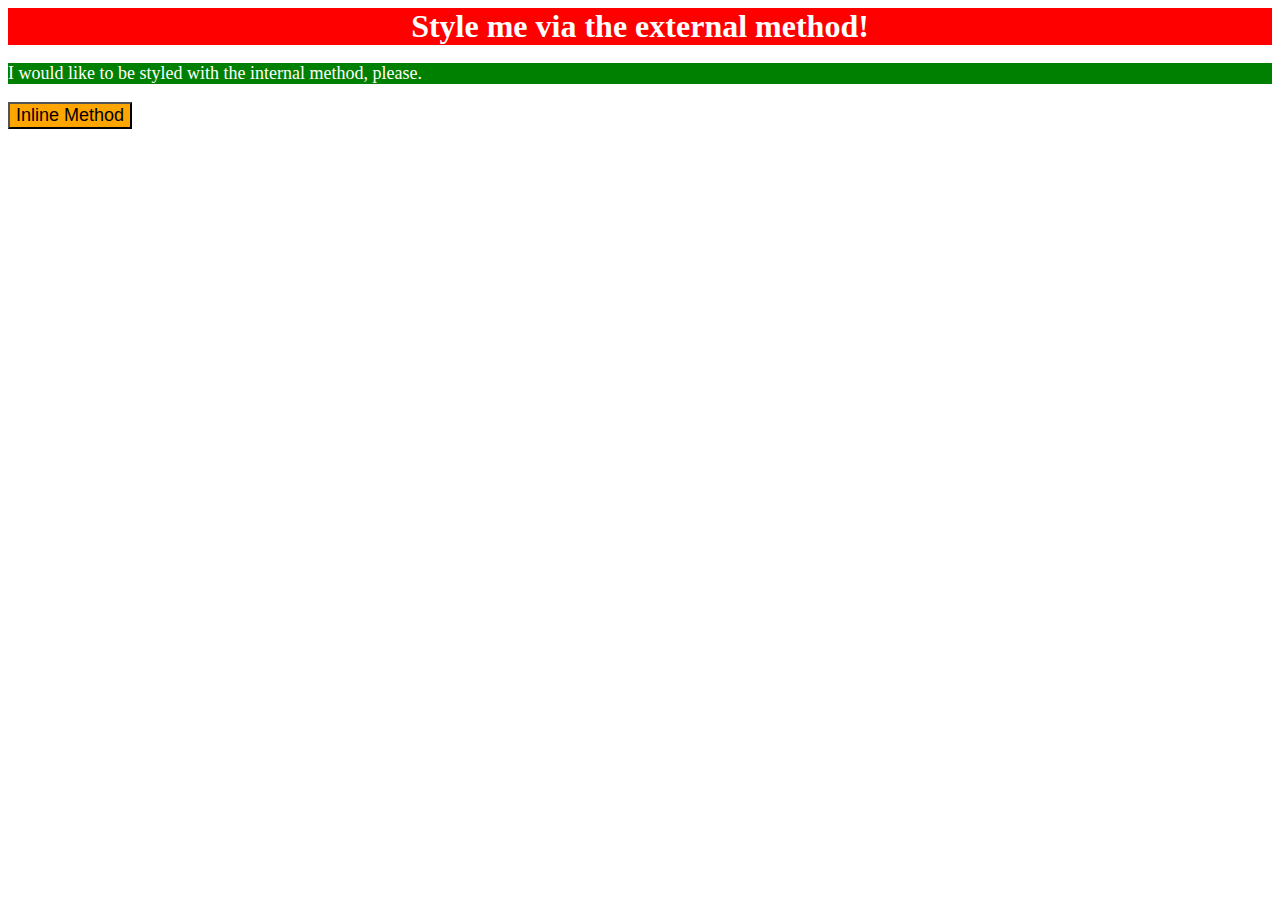
<file: foundations/intro-to-css/01-css-methods/index.html>
<!DOCTYPE html>
<html lang="en">
  <link>
    <meta charset="UTF-8">
    <meta http-equiv="X-UA-Compatible" content="IE=edge">
    <meta name="viewport" content="width=device-width, initial-scale=1.0">
    <title>Methods for Adding CSS</title>
    <link rel="stylesheet" href="style.css">
  </head>
  <body>
    <div>Style me via the external method!</div>
    <p>I would like to be styled with the internal method, please.</p>
    <button>Inline Method</button>
  </body>
</html>
</file>
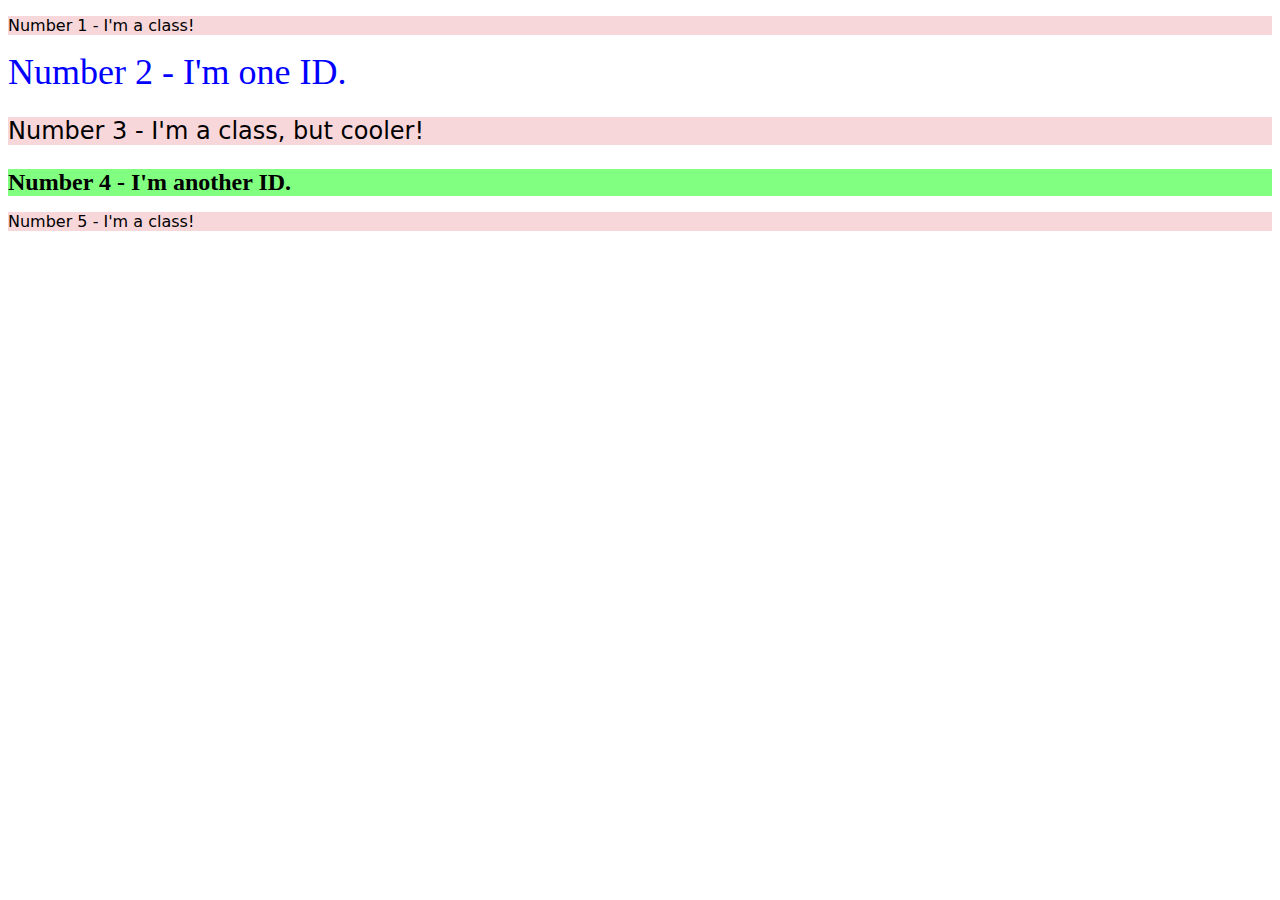
<file: foundations/intro-to-css/02-class-id-selectors/index.html>
<!DOCTYPE html>
<html lang="en">
  <head>
    <meta charset="UTF-8">
    <meta http-equiv="X-UA-Compatible" content="IE=edge">
    <meta name="viewport" content="width=device-width, initial-scale=1.0">
    <title>Class and ID Selectors</title>
    <link rel="stylesheet" href="style.css">
  </head>
  <body>

    <p class="odd">Number 1 - I'm a class!</p>

    <div id="second">Number 2 - I'm one ID.</div>

    <p class="odd adjust-font-size">Number 3 - I'm a class, but cooler!</p>

    <div id="fourth">Number 4 - I'm another ID.</div>

    <p class="odd">Number 5 - I'm a class!</p>

  </body>
</html>
</file>
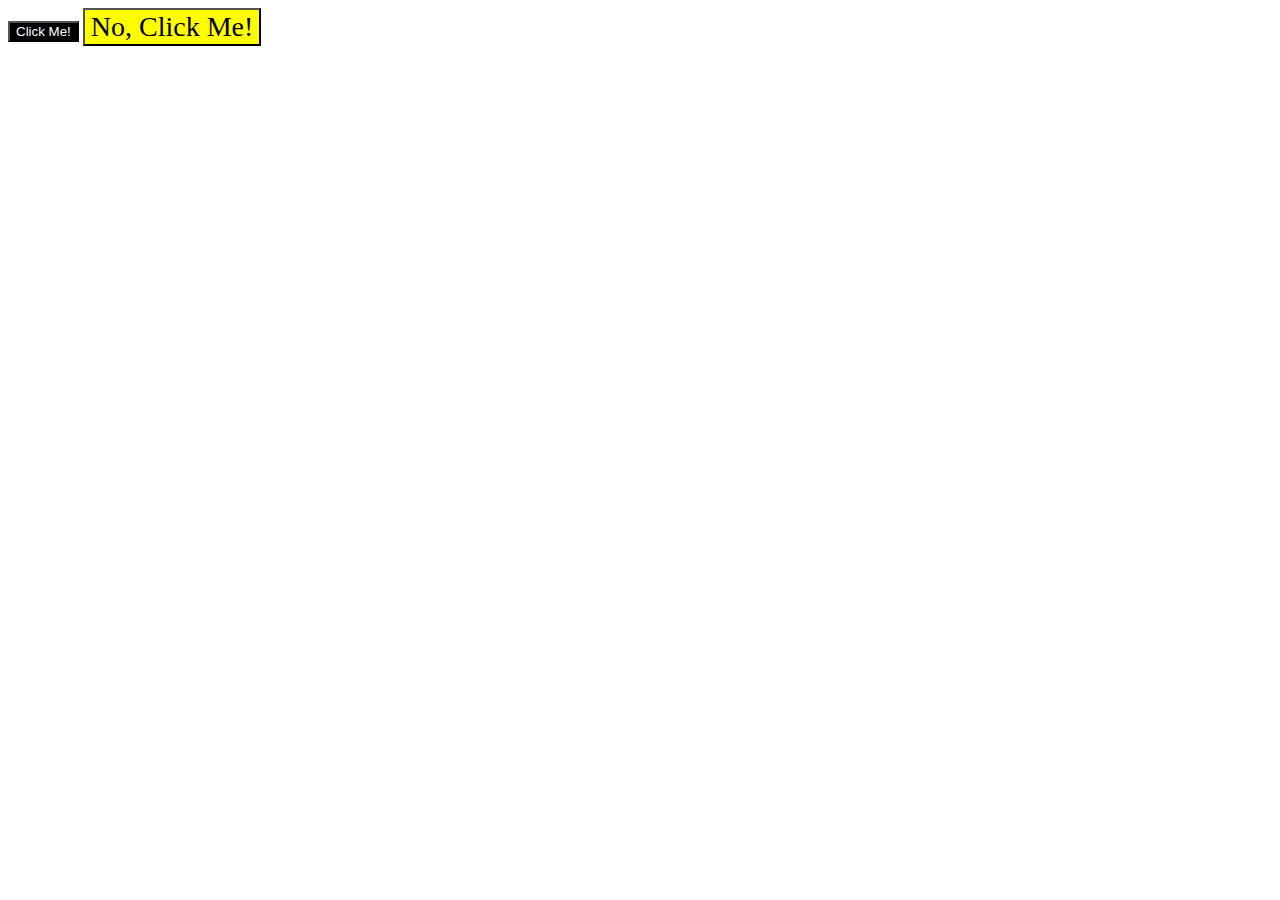
<file: foundations/intro-to-css/03-grouping-selectors/index.html>
<!DOCTYPE html>
<html lang="en">
  <head>
    <meta charset="UTF-8">
    <meta http-equiv="X-UA-Compatible" content="IE=edge">
    <meta name="viewport" content="width=device-width, initial-scale=1.0">
    <title>Grouping Selectors</title>
    <link rel="stylesheet" href="style.css">
  </head>
  <body>
    <button class = "first">Click Me!</button>
    <button class="second">No, Click Me!</button>
  </body>
</html>
</file>
<file: foundations/intro-to-css/01-css-methods/style.css>
div{
    background-color: red;
    color: white;
    font-size: 32px;
    text-align: center;
    font-weight: bold;

}

p{
    background-color: green;
    color: white;
    font-size: 18px;
}

button{
    background-color: orange;
    font-size: 18px;
}
</file>
<file: foundations/intro-to-css/02-class-id-selectors/style.css>
.odd{
    background-color: #f8d7da;
    font-family: Verdana, 'DejaVu Sans', sans-serif;
}

#second {
    color: blue;
    font-size: 36px;
}

.adjust-font-size {
    font-size: 24px;
  }

#fourth{
    background-color: hsl(120, 100%, 75%);
    font-size: 24px;
    font-weight: bold;
}
</file>
<file: foundations/intro-to-css/03-grouping-selectors/style.css>
.fiirst,.second{
    font-size: 28px;
    font-family: Helvietica, 'Times New Roman', sans-serif;
}

.first{
    background-color: black;
    color: white;
}

.second{
    background-color: yellow;
}
</file>
